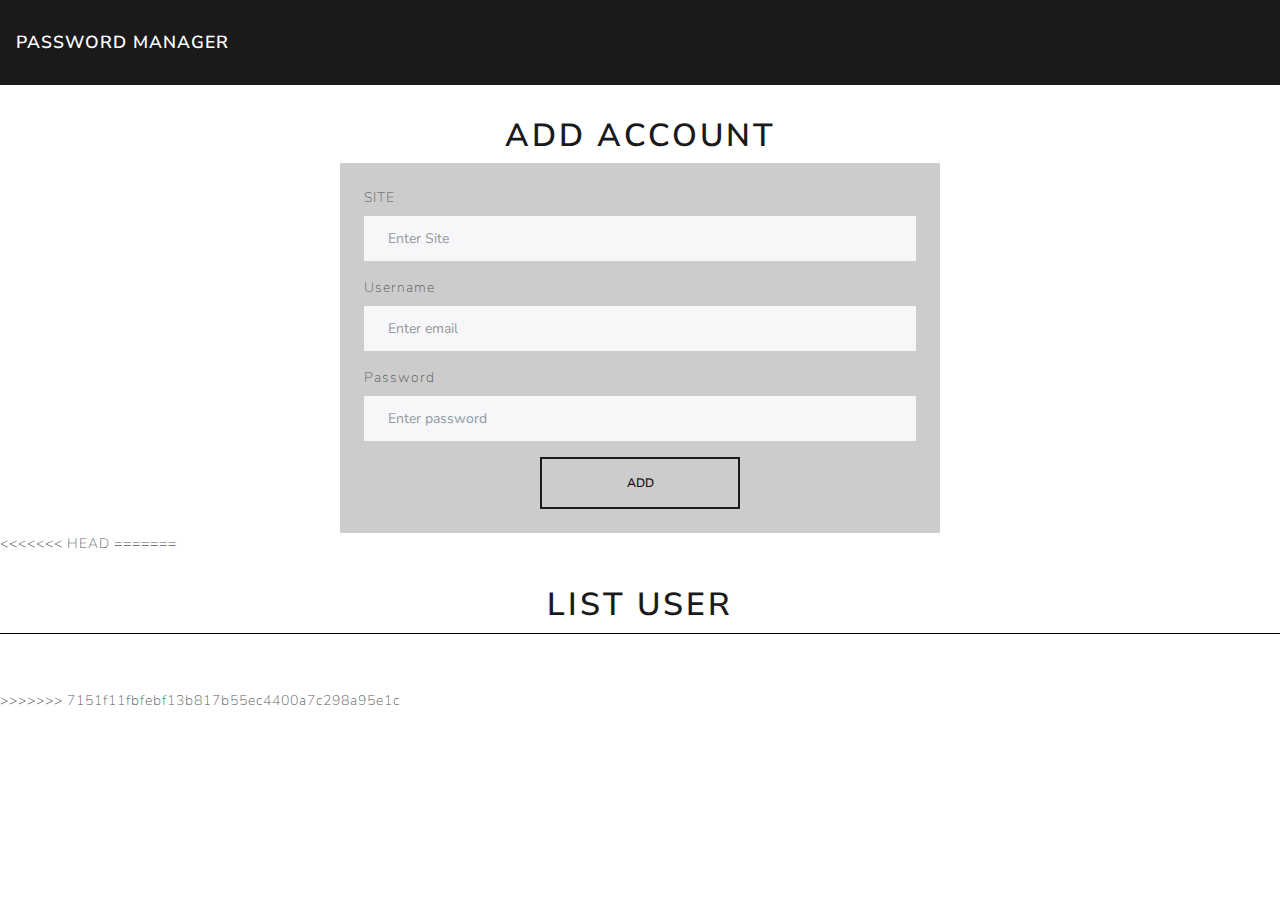
<file: index.html>
<!DOCTYPE html>
<html lang="en">
<head>
  <meta charset="UTF-8">
  <meta name="viewport" content="width=device-width, initial-scale=1.0">
  <meta http-equiv="X-UA-Compatible" content="ie=edge">
  <link rel="stylesheet" href="style.css">
  <link rel="stylesheet" href="bootstrap.min.css">
  <title>Password Manager</title>
</head>
<body>
  <div>
    <nav class="navbar navbar-expand-lg navbar-dark bg-primary">
      <a class="navbar-brand" href="#">Password Manager</a>
      <div class="collapse navbar-collapse" id="navbarColor01">
      </div>
    </nav>
    
    <div class="title">
      <h1>ADD ACCOUNT</h1> 
    </div>
    <div class="content">
      <div class="form-group">
        <label for="exampleInputEmail1">SITE</label>
        <input type="text" class="form-control formSite" id="exampleInputEmail1" aria-describedby="emailHelp" placeholder="Enter Site">
        </div>
      <div class="form-group">
        <label for="exampleInputEmail1">Username</label>
        <input type="email" class="form-control formId" id="exampleInputEmail1" aria-describedby="emailHelp" placeholder="Enter email">
      </div>
      <div class="form-group">
        <label for="exampleInputEmail1">Password</label>
        <input type="password" class="form-control formPass" id="exampleInputEmail1" aria-describedby="emailHelp" placeholder="Enter password">
        </div>
          
          <div class="button-wrapper">
            <button type="submit" value="add-data" class="btn btn-outline-primary" >Add</button>
          </div>
        </div>
<<<<<<< HEAD
        <script src="./script.js"></script>
=======
      </div>
      <div class="title">
        <h1>LIST USER</h1> 
      </div>
      <div class="divider"></div>
      <div class="tabel-user"> 
      <!-- <div class="card border-primary mb-3" style="max-width: 20rem;">
        <div class="card-header">User card</div>
        <div class="card-body">
          <p class="card-text">Username : asdkalsa</p>
          <p class="card-text">Password : *****</p>
          <button>Edit</button>
          <button>Delete</button>
        </div> -->
      </div>
>>>>>>> 7151f11fbfebf13b817b55ec4400a7c298a95e1c
    </div>
   
  </div>
  </div>
  <script src="script.js"></script>
</body>
</html>
</file>
<file: style.css>
.title {
 display: flex;
 justify-content: center;
 margin-top: 32px;
}

.content {
  width: 600px;
  margin: auto;
  background-color: rgba(0, 0, 0, 0.2);
  padding: 24px;
}

.button-wrapper {
  display: flex;
  justify-content: center;
}

.button-wrapper button {
  width: 200px;
}

.tabel-user {
  padding-bottom: 32px;
  display: flex;
  flex-wrap: wrap;
  margin-top: 24px;  
}

.tabel-user .card {
  margin-left: 16px;
  margin-right: 16px;
}

.card-display {
display: flex;
justify-content: space-between;
}

.card-display .close-button:hover {
cursor: pointer;
}

.divider {
  height: 1px;
  background: black;
}
</file>
